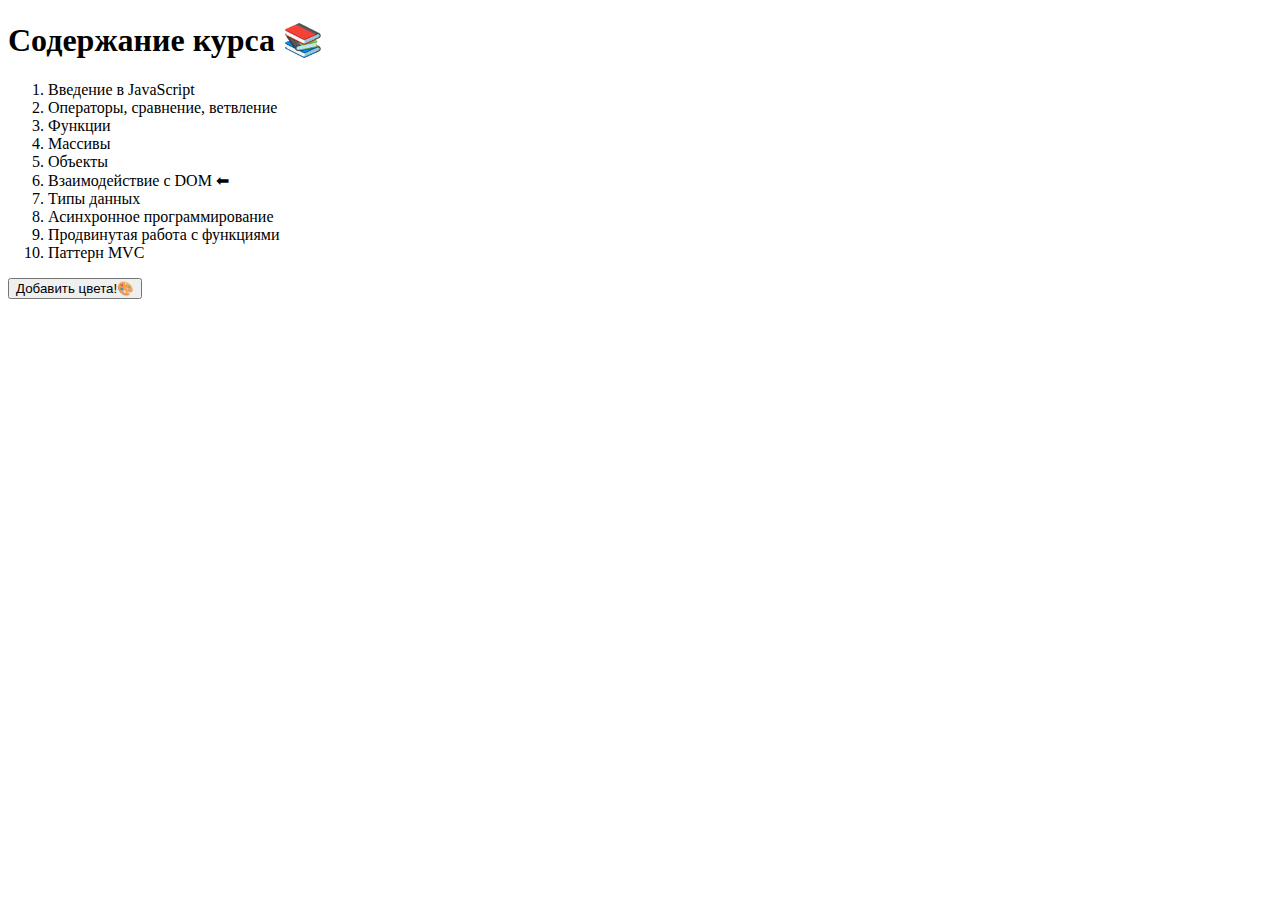
<file: lesson10.html>
<!DOCTYPE html>
<html lang="en">
  <head>
    <meta charset="UTF-8" />
    <meta name="viewport" content="width=device-width, initial-scale=1.0" />
    <title>Document</title>
  </head>
  <body>
    <meta charset="UTF-8" />
    <h1 id="course-title" class="title">Содержание курса 📚</h1>
    <ol class="list">
      <li class="item">Введение в JavaScript</li>
      <li class="item">Операторы, сравнение, ветвление</li>
      <li class="item">Функции</li>
      <li class="item">Массивы</li>
      <li class="item">Объекты</li>
      <li class="item current" id="dom">Взаимодействие с DOM ⬅</li>
      <li class="item">Типы данных</li>
      <li class="item">Асинхронное программирование</li>
      <li class="item">Продвинутая работа с функциями</li>
      <li class="item">Паттерн MVC</li>
    </ol>
    <button id="color-button">Добавить цвета!🎨</button>
  </body>
</html>
</file>
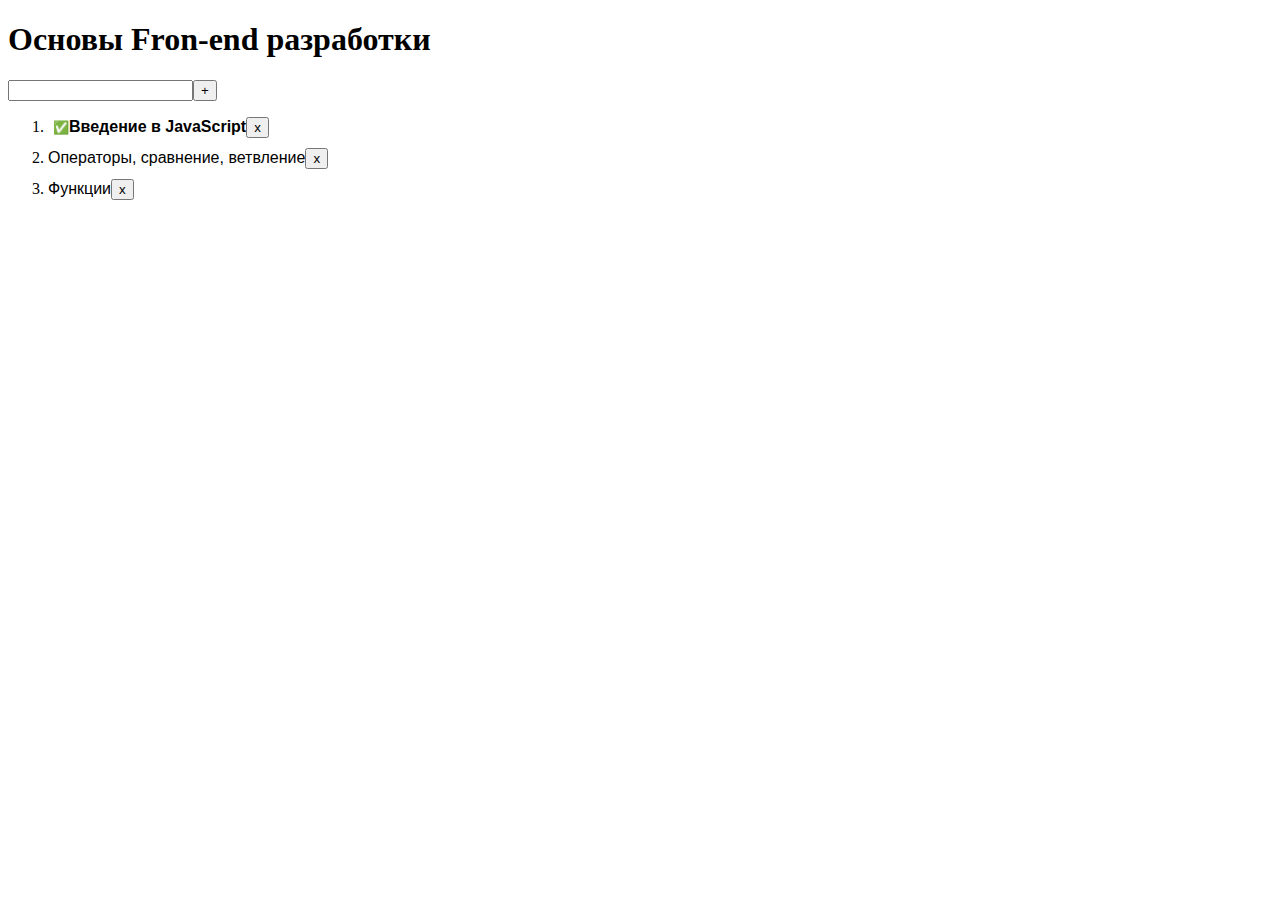
<file: main.html>
<!DOCTYPE html>
<html lang="en">
  <head>
    <meta charset="UTF-8" />
    <meta name="viewport" content="width=device-width, initial-scale=1.0" />
    <title>Document</title>
  </head>
  <style>
    .list {
      display: flex;
      flex-direction: column;
      align-items: start;
      gap: 10px;
    }

    .item {
      font-family: Arial, sans-serif;
      cursor: pointer;
    }

    .done {
      font-weight: 600; /* Делает текст более жирным, подчеркивая статус "пройдено" */
    }

    .done::before {
      content: "✅"; /* Добавляет знак галочки после текста элемента */
      font-size: 13px;
      margin-left: 5px;
    }
  </style>
  <body>
    <script src="./main3.js"></script>
  </body>
</html>
</file>
